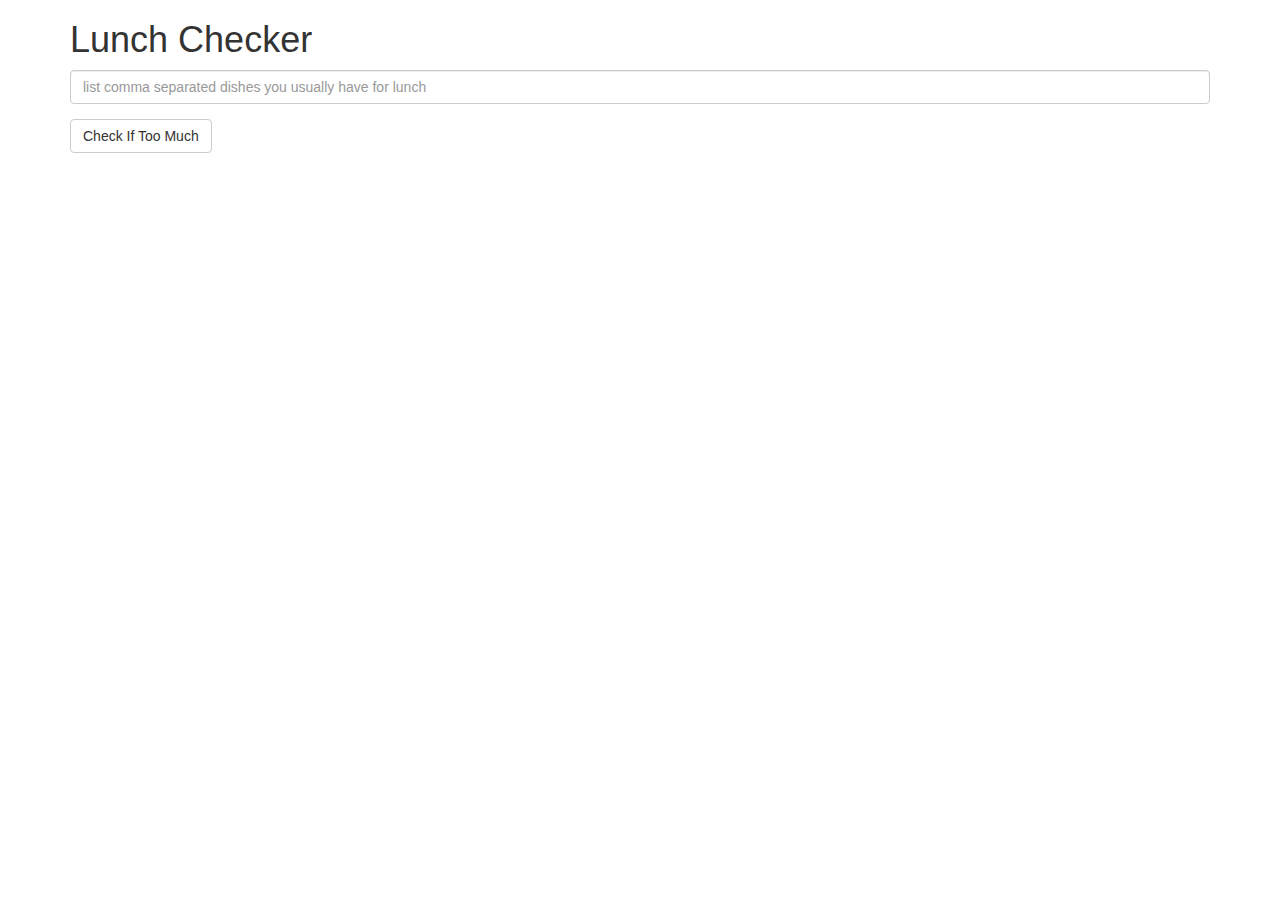
<file: module1-solution/index.html>
<!doctype html>
<html lang="en">
<head>
  <title>Lunch Checker</title>
  <meta name="viewport" content="width=device-width, initial-scale=1">
  <link rel="stylesheet" href="styles/bootstrap.min.css">
  <style>
    .message { font-size: 1.3em; font-weight: bold; }
  </style>
</head>
<body ng-app="LunchCheck">
<div class="container" ng-controller="LunchCheckController">
  <h1>Lunch Checker</h1>

  <div class="form-group">
    <input id="lunch-menu" type="text"
           placeholder="list comma separated dishes you usually have for lunch"
           class="form-control"
           ng-model="lunchMenu">
  </div>
  <div class="form-group">
    <button class="btn btn-default" ng-click="checkAmount()">Check If Too Much</button>
  </div>
  <div class="form-group message">
    {{message}}
  </div>
</div>
<script src="angular.min.js"></script>
<script src="app.js"></script>
</body>
</html>
</file>
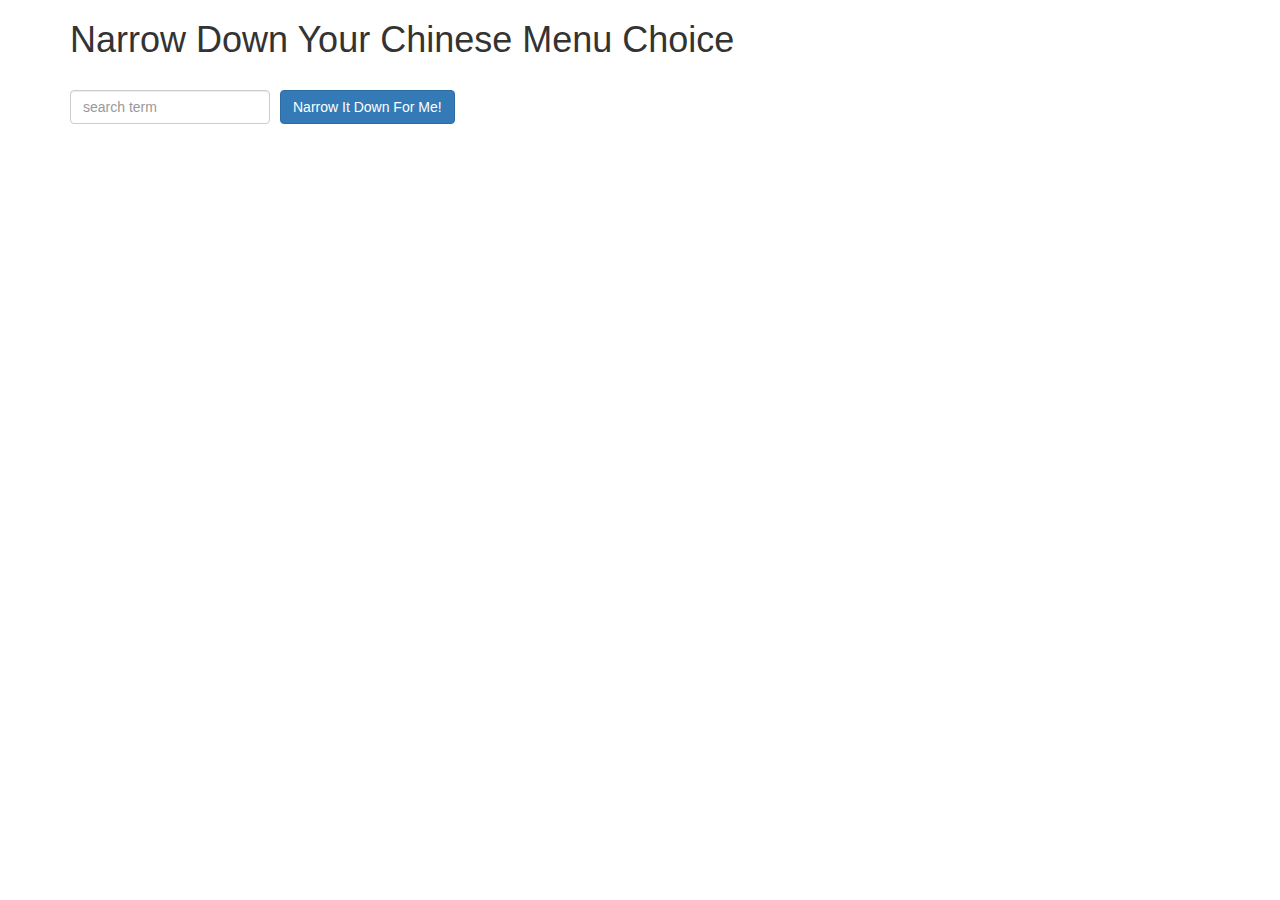
<file: module3-solution/index.html>
<!doctype html>
<html lang="en">
  <head>
    <title>Narrow Down Your Menu Choice</title>
    <meta name="viewport" content="width=device-width, initial-scale=1">
    <link rel="stylesheet" href="styles/bootstrap.min.css">
    <link rel="stylesheet" href="styles/styles.css">
  </head>
<body ng-app="NarrowItDownApp">
   <div class="container" ng-controller="NarrowItDownController as foundItems">
    <h1>Narrow Down Your Chinese Menu Choice</h1>

    <div class="form-group">
      <input type="text" placeholder="search term" class="form-control" ng-model="foundItems.searchTerm;">
    </div>
    <div class="form-group narrow-button">
      <button class="btn btn-primary" ng-click="foundItems.search();">Narrow It Down For Me!</button>
    </div>
    <found-items found="foundItems.found" on-remove="foundItems.removeItem(index)">
    </found-items>
  </div>
  <script src="js/angular.min.js"></script>
  <script src="js/app.js"></script>
</body>
</html>
</file>
<file: module3-solution/styles/styles.css>
h1 {
  margin-bottom: 30px;
}
input[type="text"] {
  width: 200px;
  float: left;
}
.narrow-button {
  float: left;
  margin-left: 10px;
}
.loader {
  display: none;
  margin-left: 5px;
  font-size: 10px;
  float: left;
  border-top: 1.1em solid rgba(147, 147, 147, 0.2);
  border-right: 1.1em solid rgba(147, 147, 147, 0.2);
  border-bottom: 1.1em solid rgba(147, 147, 147, 0.2);
  border-left: 1.1em solid #676767;
  -webkit-transform: translateZ(0);
  -ms-transform: translateZ(0);
  transform: translateZ(0);
  -webkit-animation: load8 1.1s infinite linear;
  animation: load8 1.1s infinite linear;
}
.loader,
.loader:after {
  border-radius: 50%;
  width: 3em;
  height: 3em;
}
@-webkit-keyframes load8 {
  0% {
    -webkit-transform: rotate(0deg);
    transform: rotate(0deg);
  }
  100% {
    -webkit-transform: rotate(360deg);
    transform: rotate(360deg);
  }
}
@keyframes load8 {
  0% {
    -webkit-transform: rotate(0deg);
    transform: rotate(0deg);
  }
  100% {
    -webkit-transform: rotate(360deg);
    transform: rotate(360deg);
  }
}
found-items ul {
  clear: left;
}
</file>
